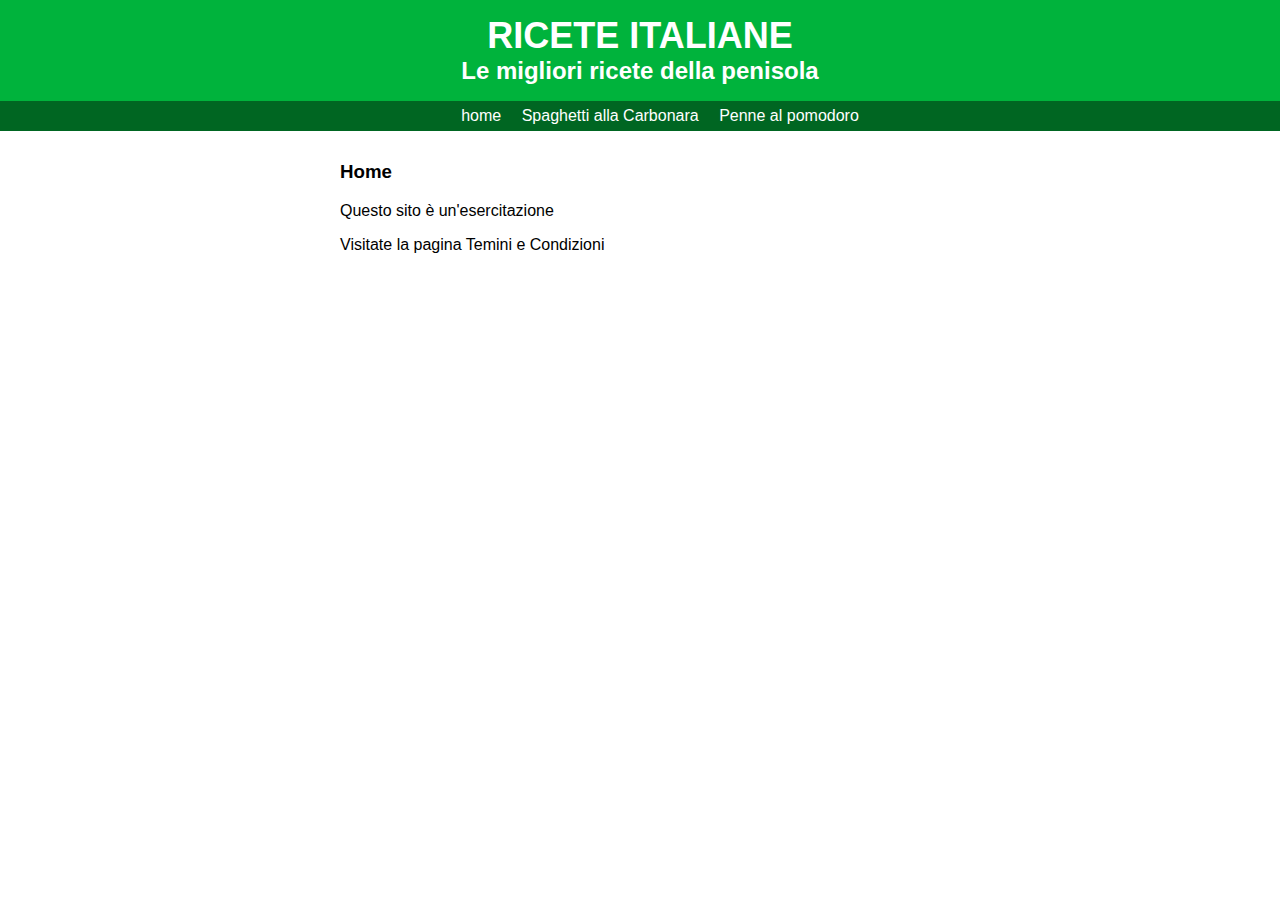
<file: index.html>
<!DOCTYPE htlm>
<html>
	<head>
		<meta charset="UTF-8">
		<title>Ricete Italiane</title>
		<link rel="stylesheet" type="text/css" href="style/main.css">
	</head>
	<body>
		<div id="header">
		<a href="index.html" id="head">
		<h1>Ricete Italiane</h1>
		<h2>Le migliori ricete della penisola</h2>
		</a>

		<ul id="nav">
			<li><a href="index.html">home</a></li>
			<li><a href="carbonara.html">Spaghetti alla Carbonara</a></li>
			<li><a href="pomodoro.html">Penne al pomodoro</a></li>
		</ul>
	</div>
	<div id="content">
		<h3>Home</h3>
		<P>Questo sito è un'esercitazione</P>
		<p>Visitate la pagina<a href="term.html"> Temini e Condizioni</a></p>
	</div>	
	</body>
</html>
</file>
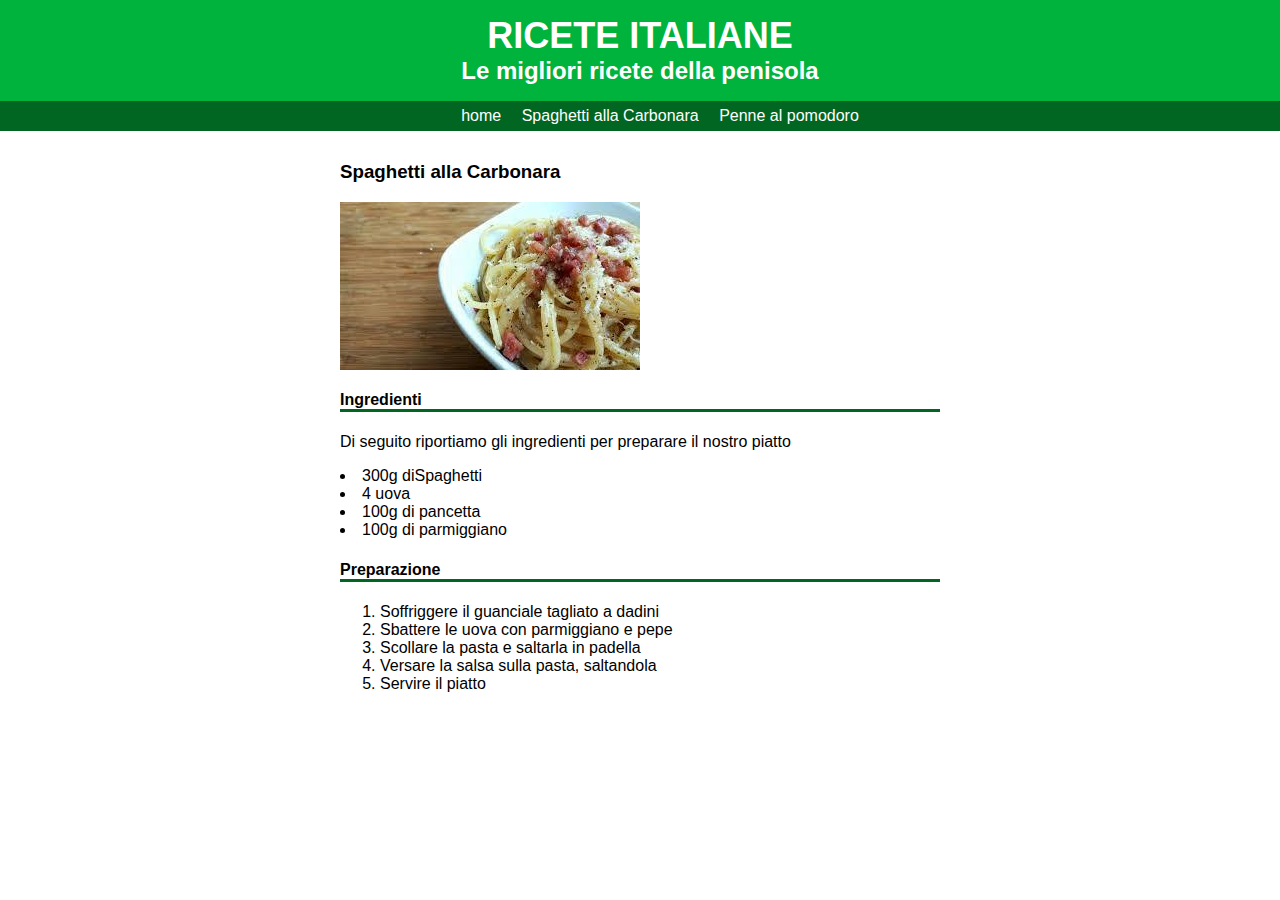
<file: carbonara.html>
<!DOCTYPE htlm>
<html>
	<head>
		<meta charset="UTF-8">
		<title>Ricete Italiane</title>
			<link rel="stylesheet" type="text/css" href="style/main.css">
	</head>
	<body>
		<div id="header">
		<a href="index.html" id="head">
		<h1>Ricete Italiane</h1>
		<h2>Le migliori ricete della penisola</h2>
		</a>

		<ul id="nav">
			<li><a href="index.html">home</a></li>
			<li><a href="carbonara.html">Spaghetti alla Carbonara</a></li>
			<li><a href="pomodoro.html">Penne al pomodoro</a></li>
		</ul>
	</div>
	<div id="content">
		<h3>Spaghetti alla Carbonara</h3>
		<img src="immagini/carbonara.jpg" alt="Spaghetti alla Carbonara">
		<h4>Ingredienti</h4>
		<p>Di seguito riportiamo gli ingredienti per preparare il nostro piatto</p
		<ul>
			<li>300g diSpaghetti</li>
			<li>4 uova</li>
			<li>100g di pancetta</li>
			<li>100g di parmiggiano</li>
		</ul>
		<h4>Preparazione</h4>
		<ol>
			<li>Soffriggere il guanciale tagliato a dadini</li>
			<li>Sbattere le uova con parmiggiano e pepe</li>
			<li>Scollare la pasta e saltarla in padella</li>
			<li>Versare la salsa sulla pasta, saltandola</li>
			<li>Servire il piatto</li>
		</ol>
	</div>	
	</body>
</html>
</file>
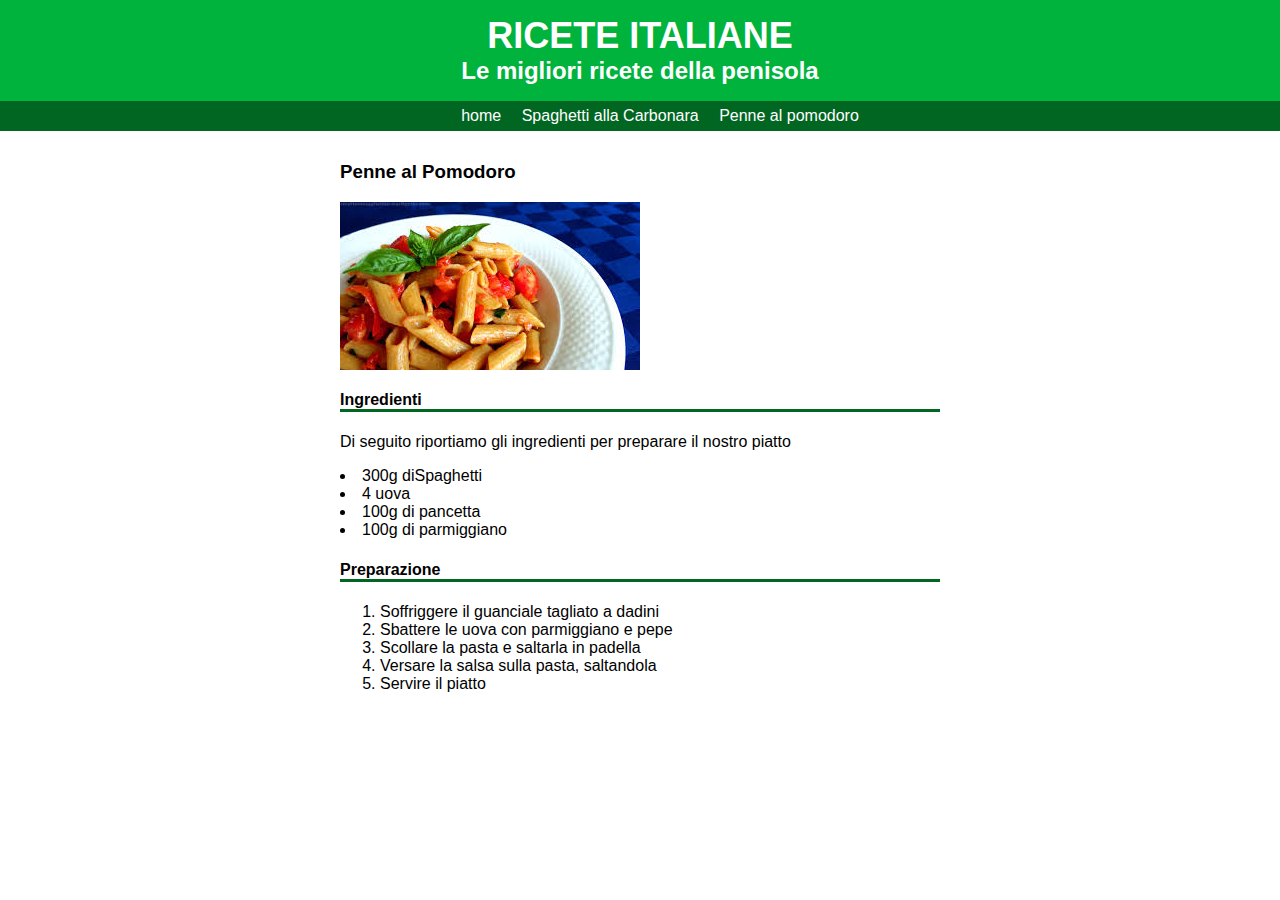
<file: pomodoro.html>
<!DOCTYPE htlm>
<html>
	<head>
		<meta charset="UTF-8">
		<title>Ricete Italiane</title>
			<link rel="stylesheet" type="text/css" href="style/main.css">
		</style>
	</head>
	<body>
		<div id="header">
		<a href="index.html" id="head">
		<h1>Ricete Italiane</h1>
		<h2>Le migliori ricete della penisola</h2>
		</a>

		<ul id="nav">
			<li><a href="index.html">home</a></li>
			<li><a href="carbonara.html">Spaghetti alla Carbonara</a></li>
			<li><a href="pomodoro.html">Penne al pomodoro</a></li>
		</ul>
	</div>
	<div id="content">
		<h3>Penne al Pomodoro</h3>
		<img src="immagini/pomodoro.jpg" alt="Penne al Pomodoro">
		<h4>Ingredienti</h4>
		<p>Di seguito riportiamo gli ingredienti per preparare il nostro piatto</p
		<ul>
			<li>300g diSpaghetti</li>
			<li>4 uova</li>
			<li>100g di pancetta</li>
			<li>100g di parmiggiano</li>
		</ul>
		<h4>Preparazione</h4>
		<ol>
			<li>Soffriggere il guanciale tagliato a dadini</li>
			<li>Sbattere le uova con parmiggiano e pepe</li>
			<li>Scollare la pasta e saltarla in padella</li>
			<li>Versare la salsa sulla pasta, saltandola</li>
			<li>Servire il piatto</li>
		</ol>
	</div>	
	</body>
</html>
</file>
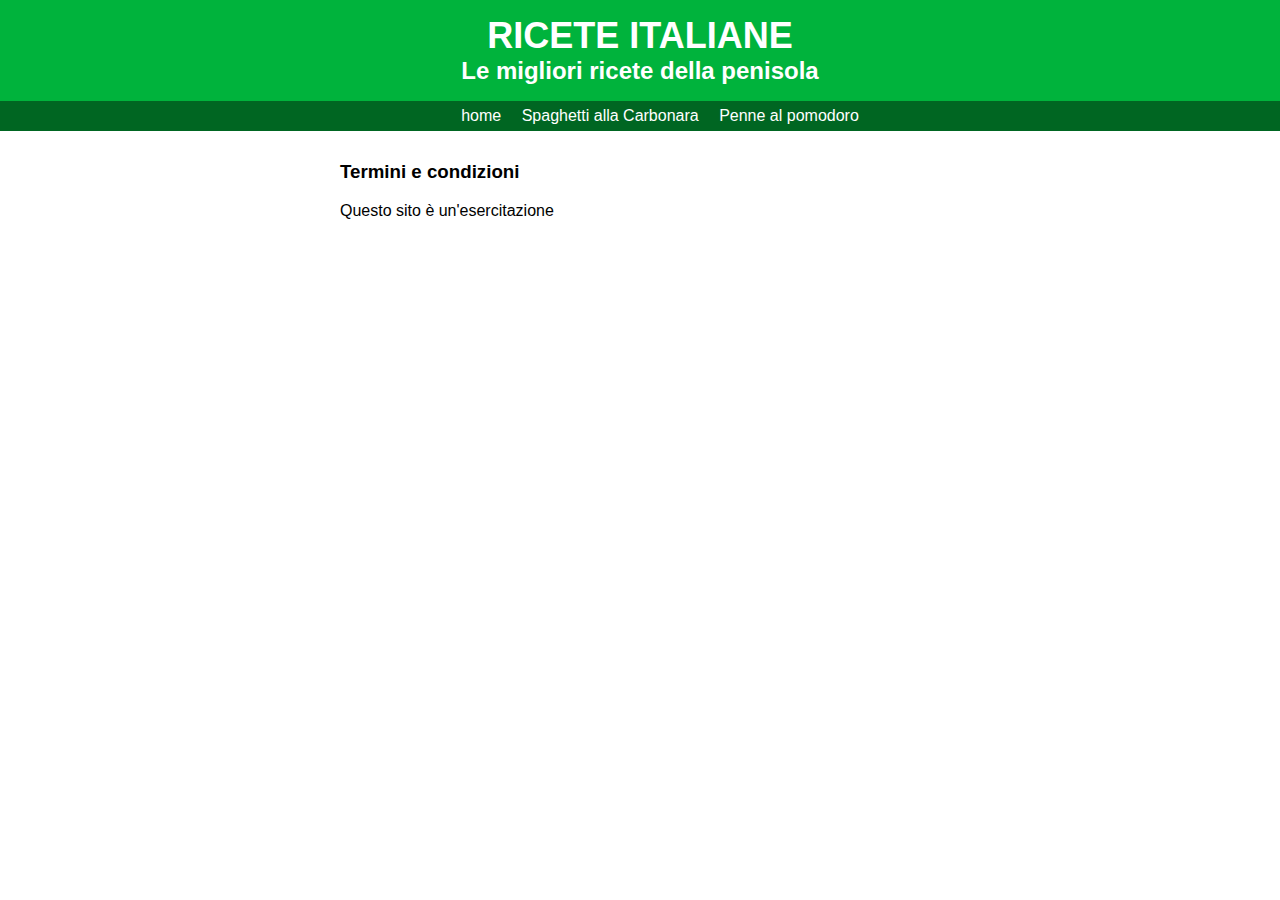
<file: term.html>
<!DOCTYPE htlm>
<html>
	<head>
		<meta charset="UTF-8">
		<title>Ricete Italiane</title>
			<link rel="stylesheet" type="text/css" href="style/main.css">
	</head>
	<body>
		<div id="header">
		<a href="index.html" id="head">
		<h1>Ricete Italiane</h1>
		<h2>Le migliori ricete della penisola</h2>
		</a>

		<ul id="nav">
			<li><a href="index.html">home</a></li>
			<li><a href="carbonara.html">Spaghetti alla Carbonara</a></li>
			<li><a href="pomodoro.html">Penne al pomodoro</a></li>
		</ul>
	</div>
	<div id="content">
		<h3>Termini e condizioni</h3>
		<P>Questo sito è un'esercitazione</P>
	
	</div>	
	</body>
</html>
</file>
<file: style/main.css>
/****************GENERAL*************************/
body {
	font-family: Corbel, arial, sans-serif;
	margin: 0;

}

a {color: #000000;
	text-decoration: none;
}
/****************HEADER***********************/
#header {
	background-color:#00b33c;
	}
	h1 {font-size: 36px;
		margin: 0;
		text-align: center;
		padding: 15px 0 0 0;
		color: #ffffff;
		text-transform: uppercase;


}
h2 {
	text-align: center;
	margin: 0;
	color: #ffffff;
}
#nav {
	background-color: #006622;
	text-align: center;
	list-style: none;
}
#nav li {
	display: inline-block;
	padding: 6px 8px 6px 8px;
}
#nav li a {
	color: #ffffff;
}
#nav li:hover {
	background-color:#00b33c;
}
/**************CONTENT***********************/
#content {
	width: 600px;
	margin: 30px auto;
}
#content h4 {
	border-bottom: #006622 solid 3px;
}
/*****************LINK TERMINI E CONDIZIONI**********/

<html>
<head>
<style>
/* unvisited link */
a:link {
    color: red;
}

/* visited link */
a:visited {
    color: green;
}

/* mouse over link */
a:hover {
    color: red;
}

/* selected link */
a:active {
    color: blue;
}
</style>
</head>
<body>

</body>
</html>
</file>
